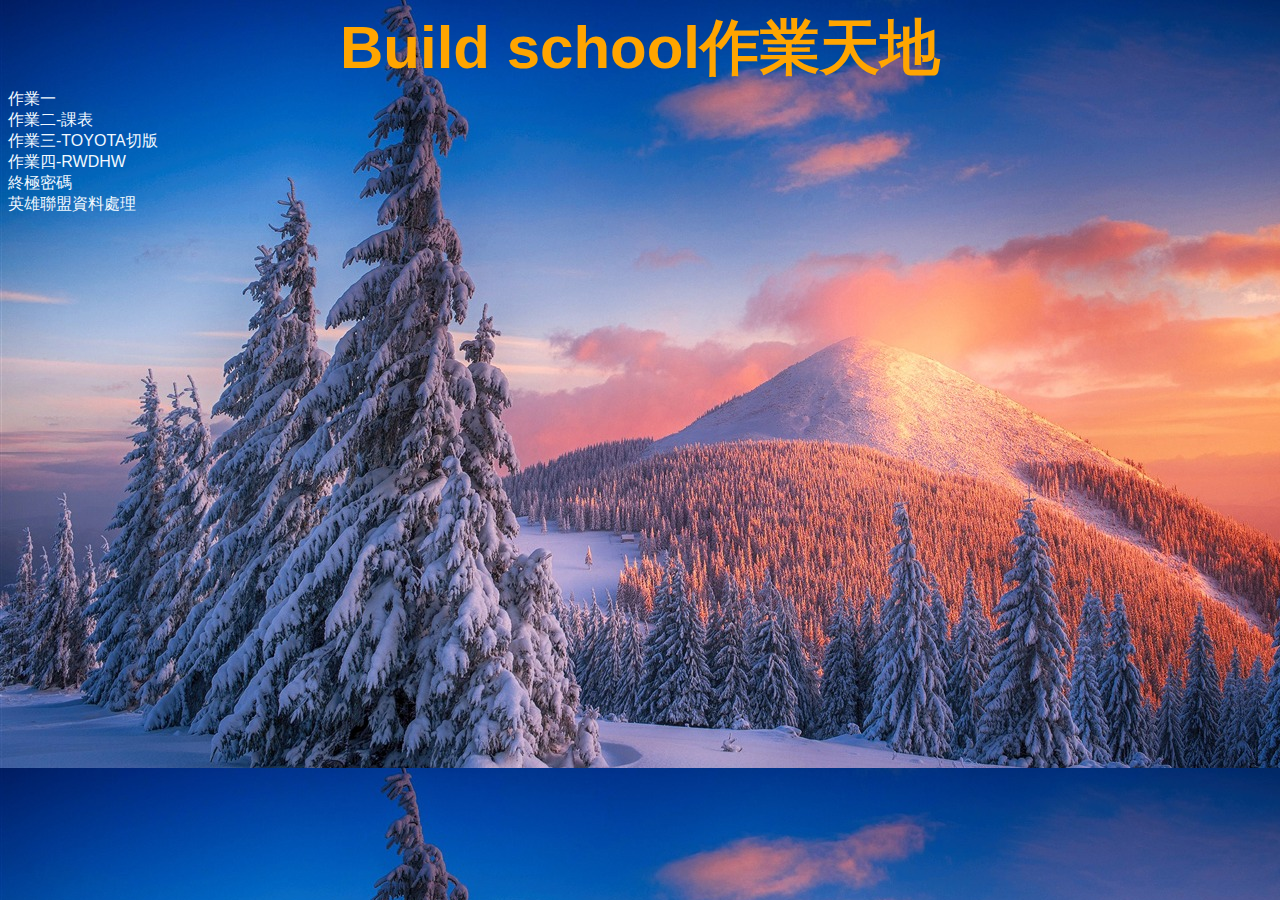
<file: index.html>
<!DOCTYPE html>
<html lang="en">

<head>
    <meta charset="UTF-8">
    <meta http-equiv="X-UA-Compatible" content="IE=edge">
    <meta name="viewport" content="width=device-width, initial-scale=1.0">
    <title>Build school作業</title>
    <style>
        body {
            font-family: Roboto, 'Segoe UI', Arial, 'Microsoft Jhenghei', sans-serif;
            background-image:url("./image.jpg")
        }
        h1 {
            font-size: 60px;
            color: orange;
            margin: auto;
            text-align: center;
        }

        a{
            color: aliceblue;
            text-decoration: none;
            text-align: center;
            display: flex;
            align-content: center;
        }       
    </style>


</head>

<body>
    <h1>Build school作業天地</h1>
    <a href="./HW1/HW1 切版.html">作業一</a>
    <a href="./Curriculum/curriculum.html">作業二-課表</a>
    <a href="./Toyota Hw/Toyota.html">作業三-TOYOTA切版</a>
    <a href="./RWD_HW/RWDHW.html">作業四-RWDHW</a>
    <a href="./Guess number/guess_number.html">終極密碼</a>
    <a href="./LOL_HW/LoL_CardStatic.html">英雄聯盟資料處理</a>
</body>

</html>
</file>
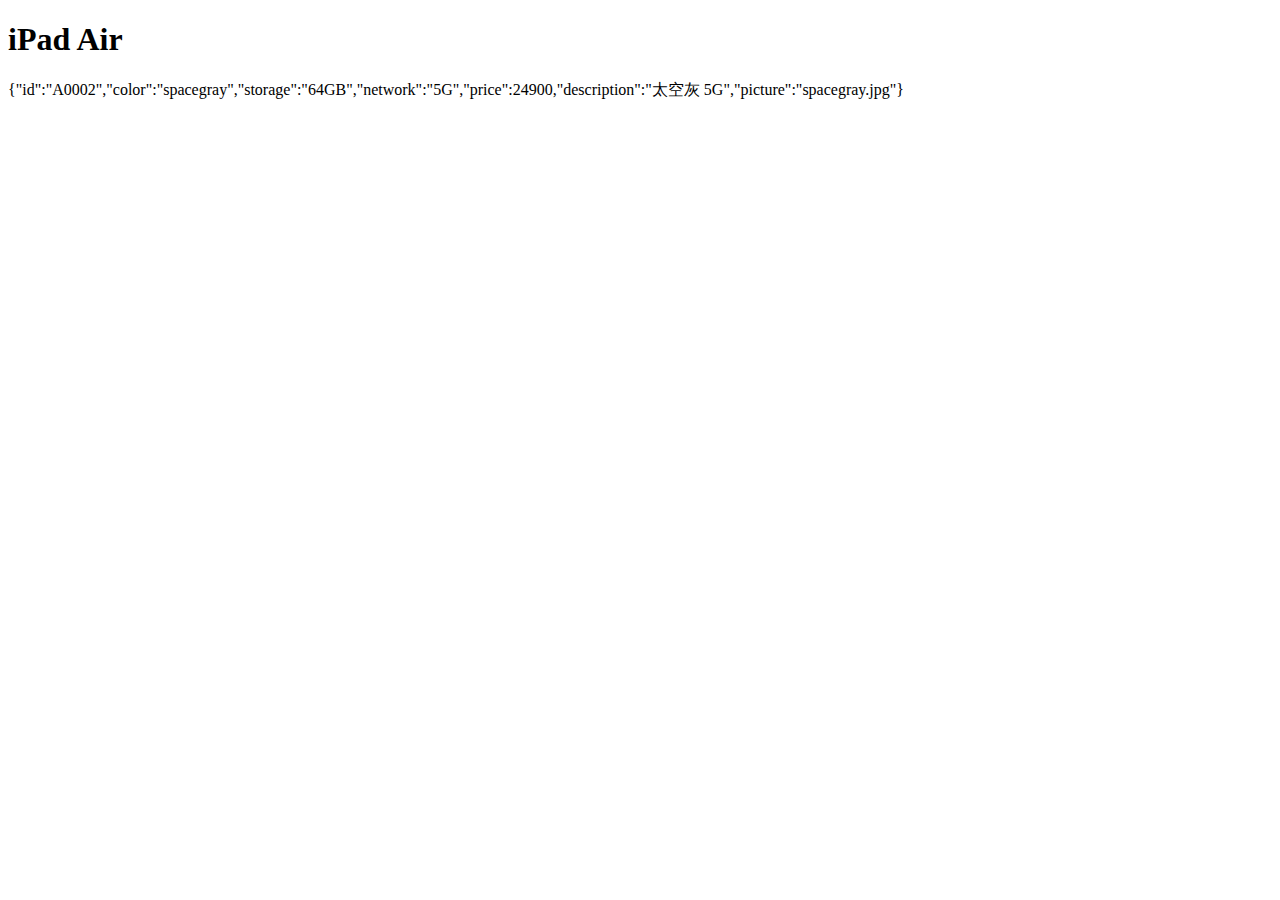
<file: apple.html>
<!DOCTYPE html>
<html lang="en">
<head>
    <meta charset="UTF-8">
    <meta http-equiv="X-UA-Compatible" content="IE=edge">
    <meta name="viewport" content="width=device-width, initial-scale=1.0">
    <title>Apple,improve the world.</title>
</head>
<body>
    <div class="container">
        <div class="Macbook"></div>
        <div class="iphone"></div>
        <div class="ipad"></div>



    </div>
    <h1>iPad Air</h1>

    <script>

        let ipadairArray =[
            { id:"A0001", color: "spacegray", storage:"64GB", network:"Wi-Fi", price:19900, description:"太空灰 Wi-Fi", picture:"spacegray.jpg"},
            { id:"A0002", color: "spacegray", storage:"64GB", network:"5G", price:24900, description:"太空灰 5G", picture:"spacegray.jpg"},
            { id:"A0003", color: "spacegray", storage:"256GB", network:"Wi-Fi", price:24900, description:"太空灰 Wi-Fi", picture:"spacegray.jpg"},
            { id:"A0004", color: "spacegray", storage:"256GB", network:"5G", price:29900, description:"太空灰 5G", picture:"spacegray.jpg"},
            { id:"A0005", color: "pink", storage:"64GB", network:"Wi-Fi", price:19900, description:"粉紅色 Wi-Fi", picture:"pink.jpg"},
            { id:"A0006", color: "pink", storage:"64GB", network:"5G", price:24900, description:"粉紅色 5G", picture:"pink.jpg"},
            { id:"A0007", color: "pink", storage:"256GB", network:"Wi-Fi", price:24900, description:"粉紅色 Wi-Fi", picture:"pink.jpg"},
            { id:"A0008", color: "pink", storage:"256GB", network:"5G", price:29900, description:"粉紅色 5G", picture:"pink.jpg"},
        ];

        let ipad =ipadairArray.filter(x=>x.color=="spacegray" && x.storage=="64GB" && x.network=="5G")[0];

        document.write(JSON.stringify(ipad));

    </script>
</body>
</html>
</file>
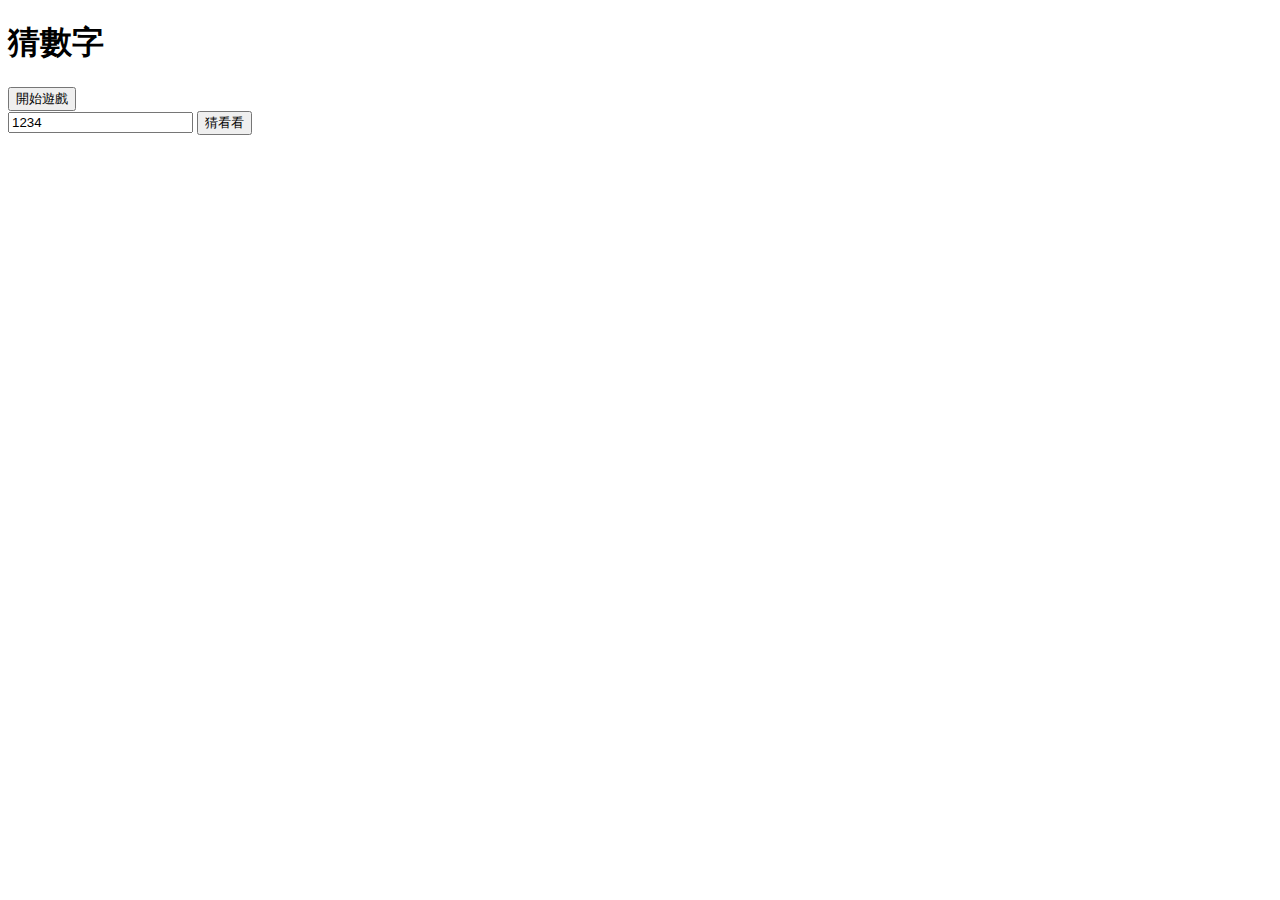
<file: 1A2B/1A2B.html>
<!DOCTYPE html>
<html lang="en">
<head>
    <meta charset="UTF-8">
    <meta http-equiv="X-UA-Compatible" content="IE=edge">
    <meta name="viewport" content="width=device-width, initial-scale=1.0">
    <title>Document</title>
</head>
<body>
    <div class="container">
        <h1>猜數字</h1>
        <button class="start-btn">開始遊戲</button>
        <br>
        <input type="text" value="1234">
        <button class="guess-btn">猜看看</button>
                                
    </div>
    <script>
        //Todo list
        //1.HTML
        //2.定義變數
        //3.DOM
        //4.function
        //5.window.onload

        //定義變數
        let number = [];
        let guess = [];
        
        //DOM



        
    </script>
   

    
</body>
</html>
</file>
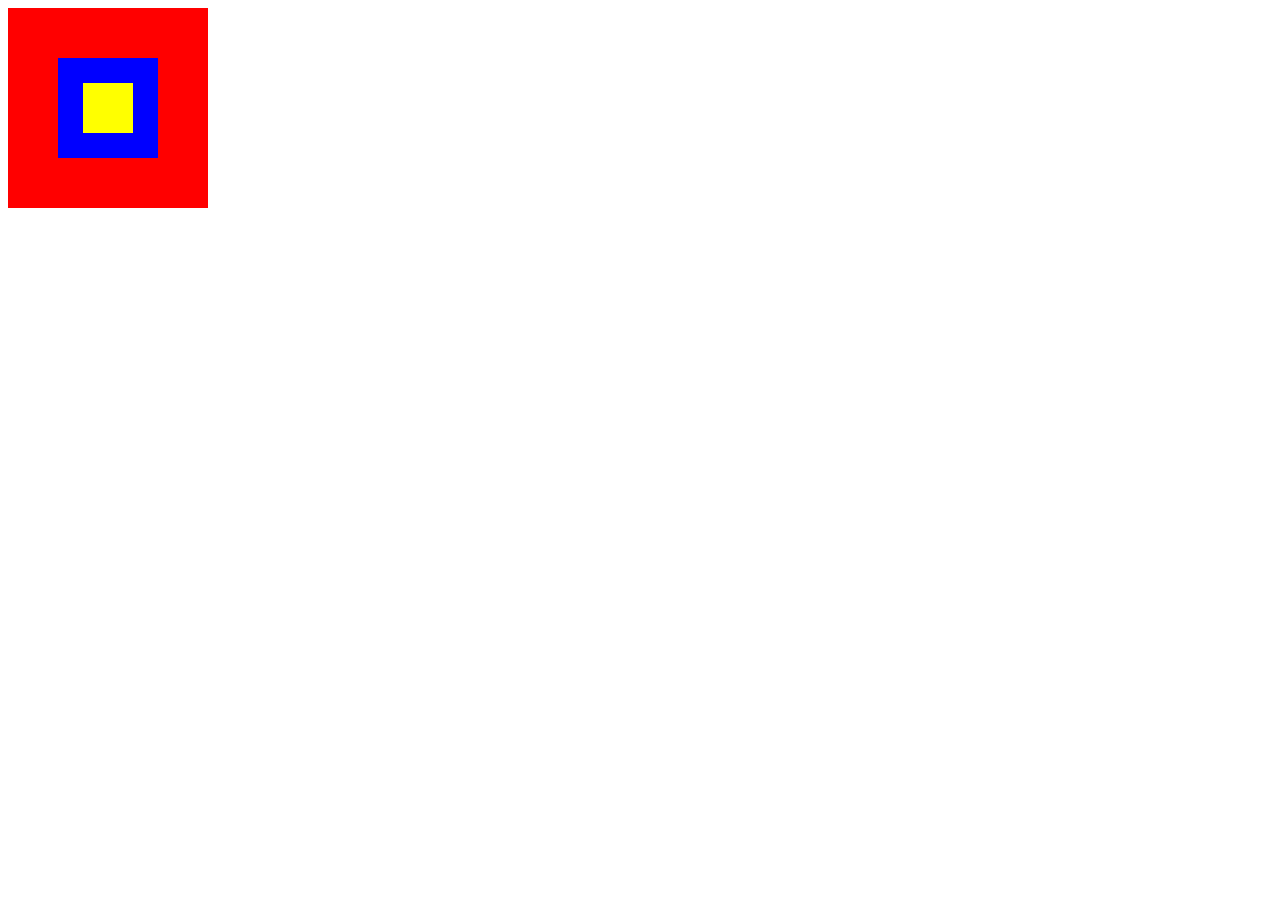
<file: Calendar/bubble.html>
<!DOCTYPE html>
<html lang="en">
<head>
    <meta charset="UTF-8">
    <meta http-equiv="X-UA-Compatible" content="IE=edge">
    <meta name="viewport" content="width=device-width, initial-scale=1.0">
    <title>Document</title>
    <style>
        div{
            display: flex;
            justify-content: center;
            align-items: center;            
        }
        .red{
            width: 200px;
            height: 200px;
            background-color: red;
        }
        .blue{
            width: 100px;
            height: 100px;
            background-color:blue;
            
        }
        .yellow{
            width: 50px;
            height: 50px;
            background-color: yellow;
        }


    </style>
</head>


<body>
    <div class="red">
        <div class="blue">
            <div class="yellow"></div>

        </div>
    </div>

    <script>
        document.querySelector('.red').onclick = function(){
            console.log('red')
        }
        document.querySelector('.blue').onclick = function(){
            console.log('blue')
        }
        document.querySelector('.yellow').onclick = function(){
            console.log('yellow')
            e.stopPropagation()
        }
        document.querySelector('.red').addEventListener('click',function(){
            console.log('red')
        })
        document.querySelector('.red').addEventListener('click',function(){
            console.log('blue')
        })
        document.querySelector('.red').addEventListener('click',function(){
            console.log('yellow')
        })
           

        


    </script>
    
</body>
</html>
</file>
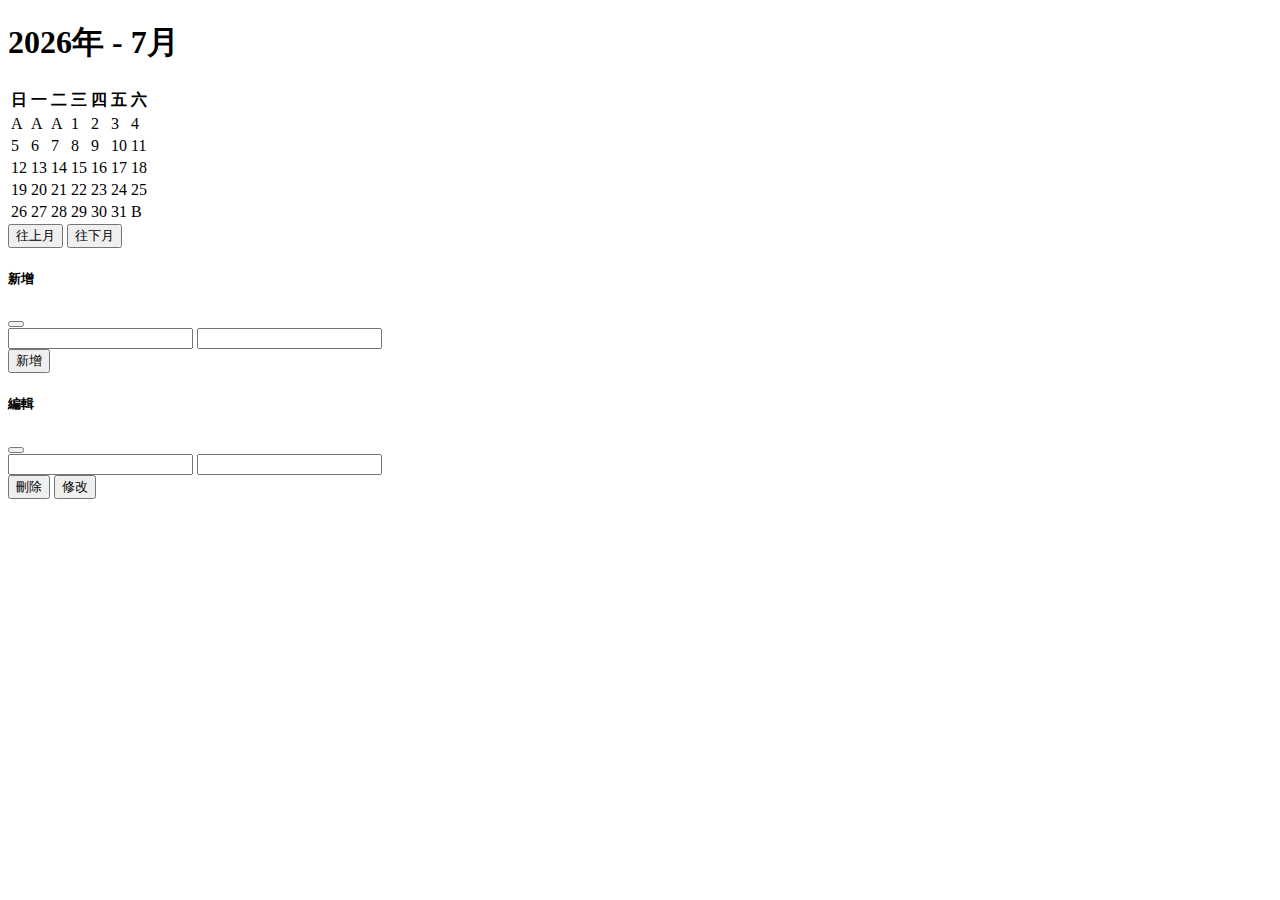
<file: Calendar/Calendar.html>
<!doctype html>
<html lang="en">

<head>
    <meta charset="utf-8">
    <meta name="viewport" content="width=device-width, initial-scale=1">
    <title>2023 - Calendar</title>
    <link href="https://cdn.jsdelivr.net/npm/bootstrap@5.3.0-alpha1/dist/css/bootstrap.min.css" rel="stylesheet"
        integrity="sha384-GLhlTQ8iRABdZLl6O3oVMWSktQOp6b7In1Zl3/Jr59b6EGGoI1aFkw7cmDA6j6gD" crossorigin="anonymous">


<body>
    <h1 class="year-month">0000年 - 00月</h1>
    <table class="table">
        <thead>
            <tr>
                <th>日</th>
                <th>一</th>
                <th>二</th>
                <th>三</th>
                <th>四</th>
                <th>五</th>
                <th>六</th>
            </tr>
        </thead>
        <tbody>
            <!-- 動態渲染日期 -->
        </tbody>
    </table>
    <button onclick="previousMonth()" class="btn btn-primary">往上月</button>
    <button onclick="nextMonth()" class="btn btn-primary">往下月</button>

    <!-- 新增行程Modal -->
    <div id="add-modal" class="modal fade" tabindex="-1">
        <div class="modal-dialog">
            <div class="modal-content">
                <div class="modal-header">
                    <h5 class="modal-title">新增</h5>
                    <button type="button" class="btn-close" data-bs-dismiss="modal" aria-label="Close"></button>
                </div>
                <div class="modal-body">
                    <input id="add-date" type="text">
                    <input id="add-value" type="text">
                </div>
                <div class="modal-footer">
                    <button type="button" class="btn btn-primary">新增</button>
                </div>
            </div>
        </div>
    </div>

    <!-- 編輯行程Modal -->
    <div id="edit-modal" class="modal fade" tabindex="-1">
        <div class="modal-dialog">
            <div class="modal-content">
                <div class="modal-header">
                    <h5 class="modal-title">編輯</h5>
                    <button type="button" class="btn-close" data-bs-dismiss="modal" aria-label="Close"></button>
                </div>
                <div class="modal-body">
                    <input id="edit-date" type="text">
                    <input id="edit-value" type="text">
                </div>
                <div class="modal-footer">
                    <button type="button" class="btn btn-danger">刪除</button>
                    <button type="button" class="btn btn-primary">修改</button>
                </div>
            </div>
        </div>
    </div>

    <script src="https://cdn.jsdelivr.net/npm/bootstrap@5.3.0-alpha1/dist/js/bootstrap.bundle.min.js"
        integrity="sha384-w76AqPfDkMBDXo30jS1Sgez6pr3x5MlQ1ZAGC+nuZB+EYdgRZgiwxhTBTkF7CXvN"
        crossorigin="anonymous"></script>

    <script>
        //宣告
        const today = new Date() //今天
        let year = today.getFullYear() //年
        let month = today.getMonth() //月份 1月是0
        //DOM
        const yearMonthText = document.querySelector('.year-month')
        const dateArea = document.querySelector('tbody')

        //function
        function renderDate() {
            dateArea.innerHTML = ''

            yearMonthText.innerText = `${year}年 - ${month + 1}月`

            //這個月第一天禮拜幾?
            let firstDay = new Date(year, month, 1).getDay()
            //這個月有幾天?
            let dayOfMonth = new Date(year, month + 1, 0).getDate()

            let rows = Math.ceil((dayOfMonth + firstDay) / 7)//無條件進位
            let day = 1

            for (let row = 0; row < rows; row++) {
                let tr = document.createElement('tr')
                for (let col = 0; col < 7; col++) {
                    let td = document.createElement('td')
                    if (row == 0 && col < firstDay) {
                        //上個月
                        td.innerText = 'A'
                    }
                    else {
                        if (day <= dayOfMonth) {
                            //這個月
                            td.innerText = day
                        }
                        else {
                            //下個月
                            td.innerText = 'B'
                        }
                        day++
                    }
                    tr.appendChild(td)
                }
                dateArea.appendChild(tr)
            }
        }

        function nextMonth() {
            month++
            if (month == 12) {
                year++
                month = 0
            }
            renderDate()
        }

        function previousMonth() {
            month--
            if (month == -1) {
                year--
                month = 11
            }
            renderDate()
        }

        //window.onload
        window.onload = function () {
            renderDate()
        }
    </script>
</body>

</html>
</file>
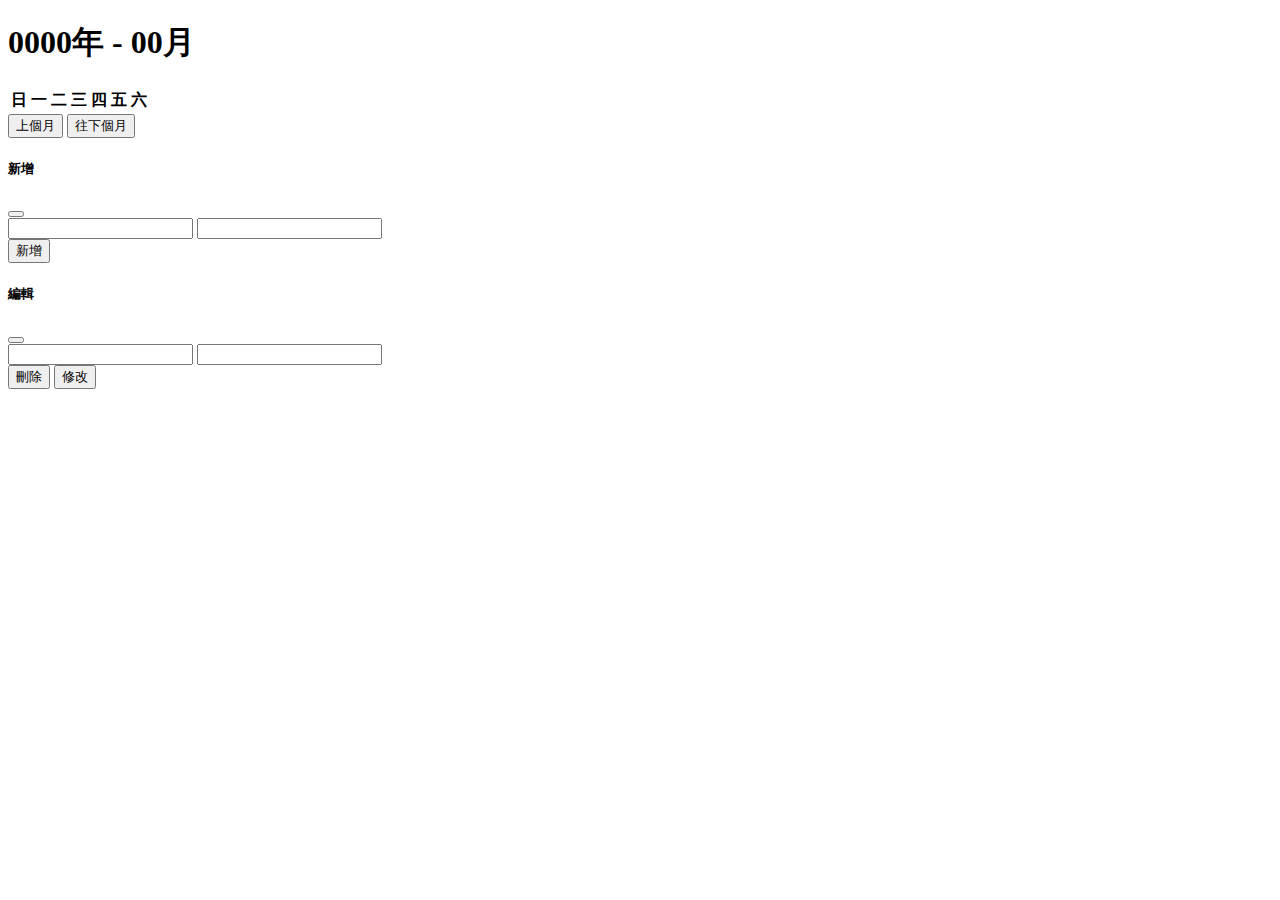
<file: Calendar/Calendar_practice.html>
<!doctype html>
<html lang="en">
  <head>
    <meta charset="utf-8">
    <meta name="viewport" content="width=device-width, initial-scale=1">
    <title>Bootstrap demo</title>
    <link href="https://cdn.jsdelivr.net/npm/bootstrap@5.3.0-alpha1/dist/css/bootstrap.min.css" rel="stylesheet" integrity="sha384-GLhlTQ8iRABdZLl6O3oVMWSktQOp6b7In1Zl3/Jr59b6EGGoI1aFkw7cmDA6j6gD" crossorigin="anonymous">
  </head>
  <body>
    <h1 class="year-month">0000年 - 00月</h1>
    <table class="Caledar">
        <thead>
            <tr>
                <th>日</th>
                <th>一</th>
                <th>二</th>
                <th>三</th>
                <th>四</th>
                <th>五</th>
                <th>六</th>
            </tr>
        </thead>
        <tbody>
            <!-- 動態渲染日期 -->
        </tbody>
    </table>
    <script src="https://cdn.jsdelivr.net/npm/bootstrap@5.3.0-alpha1/dist/js/bootstrap.bundle.min.js" integrity="sha384-w76AqPfDkMBDXo30jS1Sgez6pr3x5MlQ1ZAGC+nuZB+EYdgRZgiwxhTBTkF7CXvN" crossorigin="anonymous"></script>

    <button onclick="previousMonth()" class="btn btn-primary">上個月</button>
    <button onclick="nextMonth()" class="btn btn-primary">往下個月</button>

     <!-- 新增行程Modal -->
     <div id="add-modal" class="modal fade" tabindex="-1">
        <div class="modal-dialog">
            <div class="modal-content">
                <div class="modal-header">
                    <h5 class="modal-title">新增</h5>
                    <button type="button" class="btn-close" data-bs-dismiss="modal" aria-label="Close"></button>
                </div>
                <div class="modal-body">
                    <input id="add-date" type="text">
                    <input id="add-value" type="text">
                </div>
                <div class="modal-footer">
                    <button type="button" class="btn btn-primary">新增</button>
                </div>
            </div>
        </div>
    </div>

    
    <!-- 編輯行程Modal -->
    <div id="edit-modal" class="modal fade" tabindex="-1">
        <div class="modal-dialog">
            <div class="modal-content">
                <div class="modal-header">
                    <h5 class="modal-title">編輯</h5>
                    <button type="button" class="btn-close" data-bs-dismiss="modal" aria-label="Close"></button>
                </div>
                <div class="modal-body">
                    <input id="edit-date" type="text">
                    <input id="edit-value" type="text">
                </div>
                <div class="modal-footer">
                    <button type="button" class="btn btn-danger">刪除</button>
                    <button type="button" class="btn btn-primary">修改</button>
                </div>
            </div>
        </div>
    </div>




    <script>
        //宣告
        const today = new Date()
        let year = today.getFullYear()
        let month = today.getMonth()       

        //DOM
        const yearMonthText = document.querySelector('.year-month')

        const dateArea = document.querySelector('tbody')

        
        //function
        function renderDate(){
            dataArea.innerHTML = ''

            yearMonthText.innerText = `${year}年 - ${month+1}月`

            //這個月第一天禮拜幾?
            let 
        }



        //window.onload



    </script>
  </body>
</html>
</file>
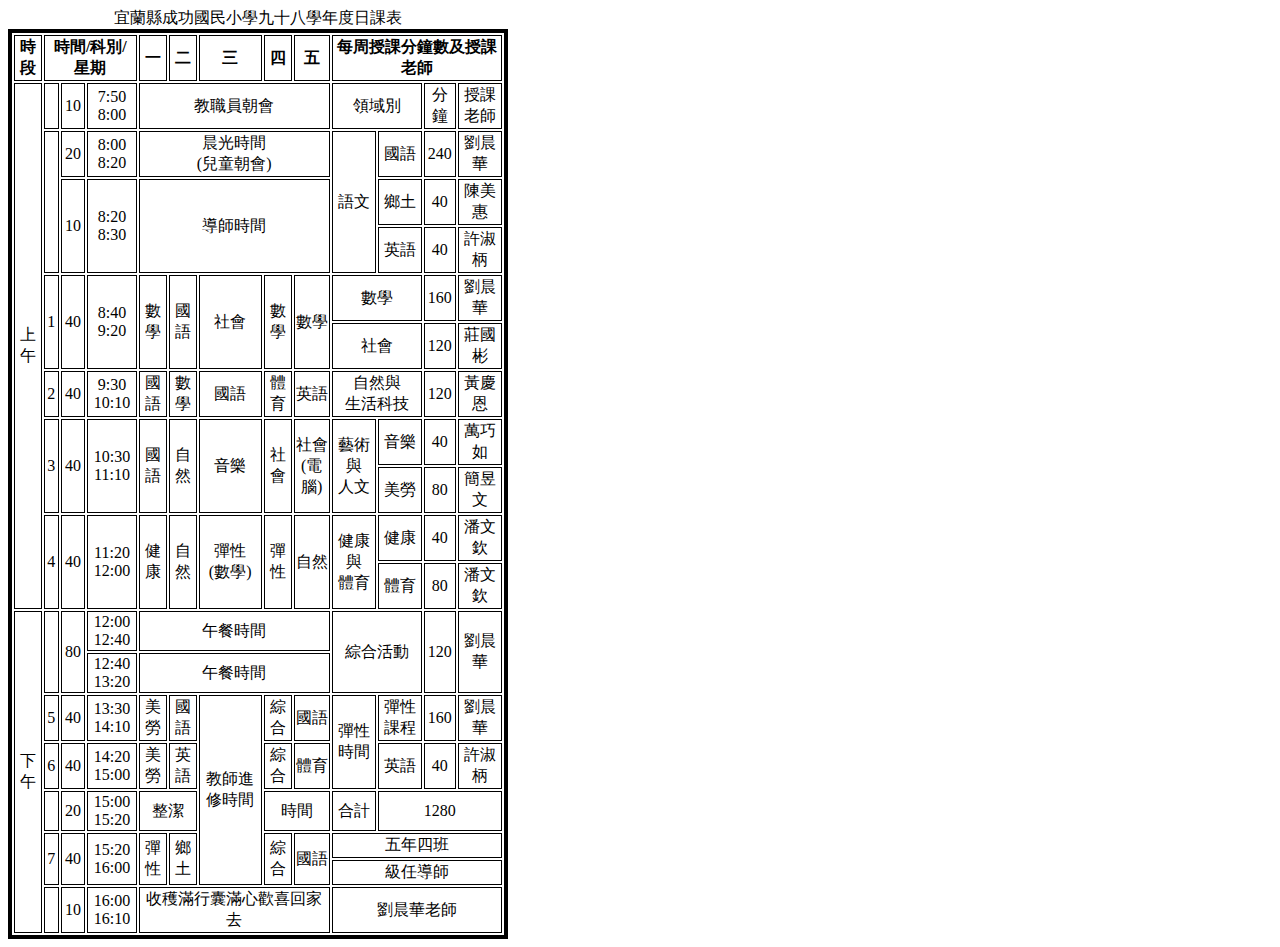
<file: Curriculum/curriculum.html>
<!DOCTYPE html>
<html lang="en">
<head>
    <meta charset="UTF-8">
    <meta http-equiv="X-UA-Compatible" content="IE=edge">
    <meta name="viewport" content="width=device-width, initial-scale=1.0">
    <title>Document</title>
    <style>     
        table{
            width: 500px;
            border: 4px solid black;
        }
        th{
            border:1px solid black;
            text-align: center;
        }
        td{
            border:1px solid black;
            text-align: center;
        }
    </style>
    </style>
</head>
<body>
    <table>
        <caption>宜蘭縣成功國民小學九十八學年度日課表</caption> 
        <thead>
            <tr>
                <th>時段</th>
                <th colspan="3">時間/科別/星期</th>
                
                <th>一</th>
                <th>二</th>
                <th>三</th>
                <th>四</th>
                <th>五</th>

                <th colspan="4">每周授課分鐘數及授課老師</th>              
              

            </tr>            
        </thead>

        <tbody>
            <!-- 第一列 -->
            <tr>  
                <td rowspan="0">上午</td>
                <td></td>
                <td>10</td>
                <td>7:50<br>8:00 </td>
                <td colspan="5">教職員朝會</td>
                <td colspan="2">領域別</td>                
                <td>分鐘</td>
                <td>授課老師</td>
             </tr>  
             <!-- 第二列            -->
             <tr>
                <td rowspan="3"></td>
                <td>20</td>                                               
                <td>8:00<br>8:20</td>
                <td colspan="5">晨光時間 <br>(兒童朝會)</td>
                <td rowspan="3">語文</td>
                <td>國語</td>
                <td>240</td>
                <td>劉晨華</td>
             </tr>                
             <tr>
                             
                <td rowspan="2">10</td>
                <td rowspan="2">8:20 <br>8:30</td>
                <td rowspan="2" colspan="5">導師時間</td>             
                <td>鄉土</td>
                <td>40</td>
                <td>陳美惠</td>
             </tr>
             <tr>
                <td>英語</td>
                <td>40</td>
                <td>許淑柄</td>
             <tr>            
                <td rowspan="2">1</td>
                <td rowspan="2">40</td>
                <td rowspan="2">8:40 <br>9:20</td>
                <td rowspan="2">數學</td>
                <td rowspan="2">國語 </td>
                <td rowspan="2">社會 </td>
                <td rowspan="2">數學 </td>
                <td rowspan="2">數學 </td>
                <td colspan="2">數學</td>
                <td>160</td>
                <td>劉晨華</td>
             </tr>
             <tr>
                <td colspan="2">社會</td>
                <td>120</td>
                <td>莊國彬</td>
             </tr>            

             <tr>
                <td>2</td>
                <td>40</td>
                <td>9:30 <br>10:10</td>
                <td>國語</td>
                <td>數學</td>
                <td>國語</td>
                <td>體育</td>
                <td>英語</td>
                <td colspan="2">自然與 <br>生活科技</td>                
                <td>120</td>
                <td>黃慶恩</td>                
             </tr>
             <tr>
                <td rowspan="2">3</td>
                <td rowspan="2">40</td>
                <td rowspan="2">10:30 <br>11:10</td>
                <td rowspan="2">國語</td>
                <td rowspan="2">自然</td>
                <td rowspan="2">音樂</td>
                <td rowspan="2">社會</td>
                <td rowspan="2">社會 <br>(電腦)</td>
                <td rowspan="2">藝術<br>與<br>人文</td>
                <td>音樂</td>                
                <td>40</td>
                <td>萬巧如</td>  
             </tr>
             <tr><td>美勞</td>
                <td>80</td>
                <td>簡昱文</td>
            </tr>
             <tr>
                <td rowspan="2">4</td>
                <td rowspan="2">40</td>
                <td rowspan="2">11:20 <br>12:00</td>
                <td rowspan="2">健康</td>
                <td rowspan="2">自然</td>
                <td rowspan="2">彈性 <br>(數學)</td>
                <td rowspan="2">彈性</td>
                <td rowspan="2">自然</td>
                <td rowspan="2">健康<br>與<br>體育</td>
                <td>健康</td>
                <td>40</td>
                <td>潘文欽</td> 
             </tr>
             <tr> 
                <td>體育</td>
                <td>80</td>
                <td>潘文欽</td>
            </tr>             
        </tbody>

        <tfoot>
            <tr>
                <td rowspan="0">下午</td>
                <td rowspan="2"></td>
                <td rowspan="2">80</td>
                <td>12:00 <br>12:40</td>
                <td colspan="5">午餐時間</td>
                <td rowspan="2.5" colspan="2">綜合活動</td>
                <td rowspan="2.5">120</td>
                <td rowspan="2.5">劉晨華</td>
            </tr>
            <tr>
                <td>12:40 <br>13:20 </td>
                <td colspan="5">午餐時間</td>
            </tr>
            <tr>
                <td>5</td>
                <td>40</td>
                <td>13:30 <br>14:10 </td>
                <td>美勞</td>
                <td>國語</td>
                <td rowspan="5">教師進修時間</td>
                <td>綜合</td>
                <td>國語</td>
                <td rowspan="2">彈性時間</td>
                <td>彈性課程</td>
                <td>160</td>
                <td>劉晨華</td>
            </tr>
            <tr>
                <td>6</td>
                <td>40</td>
                <td>14:20 <br>15:00 </td>
                <td>美勞</td>
                <td>英語</td>               
                <td>綜合</td>
                <td>體育</td>                
                <td>英語</td>
                <td>40</td>
                <td>許淑柄</td>
            </tr>
            <tr>
                <td></td>
                <td>20</td>
                <td>15:00 <br>15:20 </td>
                <td colspan="2">整潔</td>
                <td colspan="2">時間</td>                              
                <td>合計</td>
                <td colspan="3">1280</td>               
            </tr>
            <tr>
                <td rowspan="2">7</td>
                <td rowspan="2">40</td>
                <td rowspan="2">15:20 <br>16:00 </td>
                <td rowspan="2">彈性</td>
                <td rowspan="2">鄉土</td>               
                <td rowspan="2">綜合</td>
                <td rowspan="2">國語</td>
                <td colspan="4">五年四班</td>                       
            </tr>
            <tr>
                <td colspan="4">級任導師</td>   
            </tr>
            <tr>
                <td></td>
                <td>10</td>
                <td>16:00 <br>16:10 </td>
                <td colspan="5">收穫滿行囊滿心歡喜回家去</td>
                <td colspan="4">劉晨華老師</td>                    
            </tr>
        </tfoot>
    </table>    
</body>
</html>
</file>
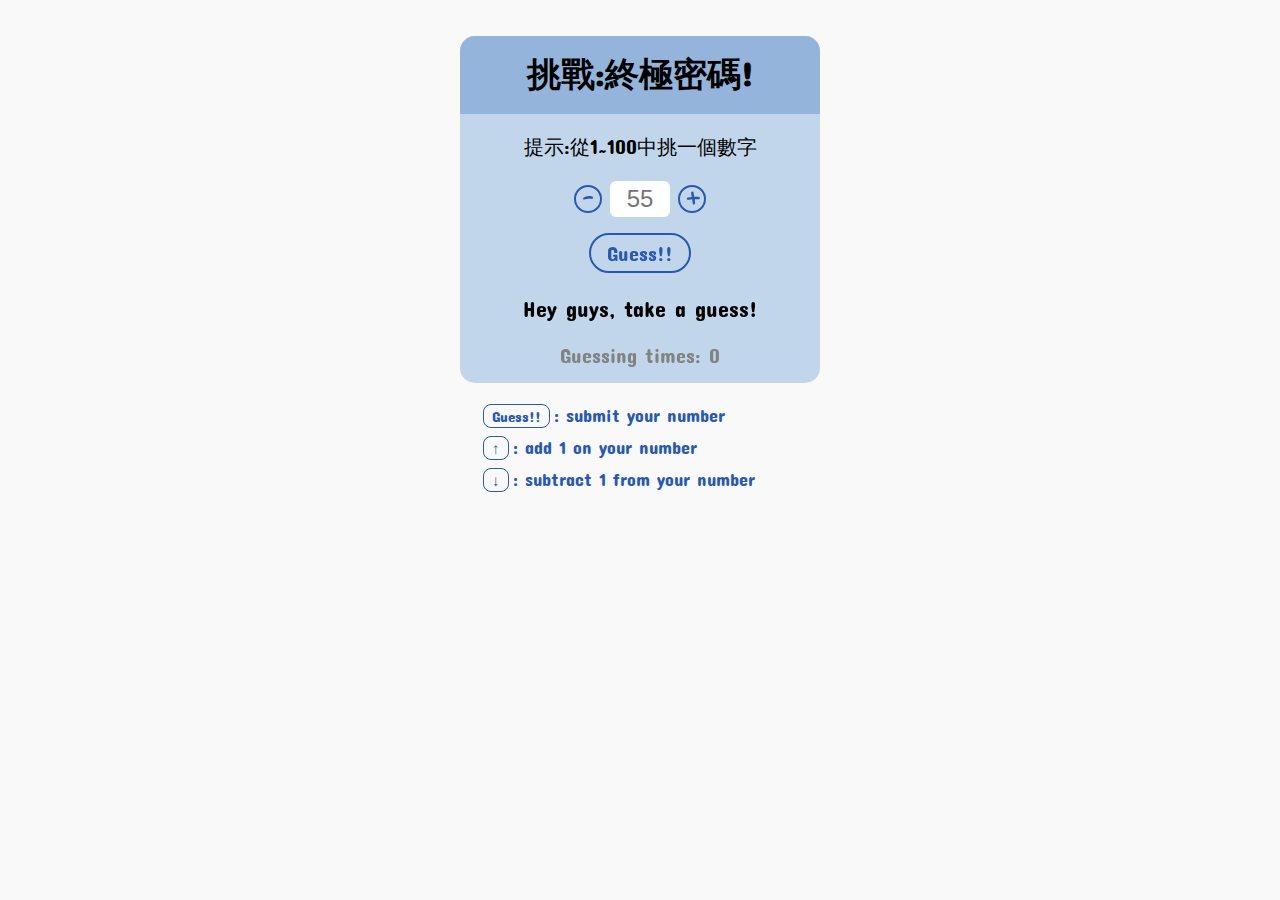
<file: Guess number/guess_number.html>
<!DOCTYPE html>
<html lang="en">

<head>
  <meta charset="UTF-8">
  <meta name="viewport" content="width=device-width, initial-scale=1.0">
  <title>終極密碼</title>
  <!-- icon -->
  <link rel="icon" type="image/png" href="./icon.png">
  <!-- css -->
  <link rel="stylesheet" type="text/css" href="./style.css">
</head>

<body>
  <div class="container">
    <div class="wrapper">
      <h1>挑戰:終極密碼!</h1>
      <div class="content">
        <p class="infor">提示:從1~100中挑一個數字</p>
        <div class="input-gp">
          <button id="minus" class="edit">-</button>
          <input type="number" id="guess" placeholder="55" autofocus>
          <button id="add" class="edit">+</button>
        </div>
        <button id="submit" class="submit">Guess!!</button>
        <p class="feedback">Hey guys, take a guess!</p>
        <div class="counter">Guessing times: <span>0</span></div>
      </div>
    </div>
    <p class="desc">
      <span class="code">Guess!!</span>: submit your number <br>
      <span class="code">↑</span>: add 1 on your number <br>
      <span class="code">↓</span>: subtract 1 from your number <br>
    </p>
  </div>
  <!-- javascript -->
  <script>
var guessNum = document.getElementById('guess');
var submitNum = document.getElementById('submit');
var feedback = document.querySelector('.feedback');
var originText = feedback.innerHTML;
var random = Number(parseInt(Math.random()*100) + 1);

var addNum = document.getElementById('add');
var subtractNum = document.getElementById('minus');

guessNum.onkeydown = function(event) {
  let code = event.keyCode;
  if (code === 13) {
    submitNum.click()
  }
}

// add and subtract button
addNum.addEventListener('click',function(){editNum('add')})
subtractNum.addEventListener('click',function(){editNum('minus')})

function editNum(action){
  let num = Number(guessNum.value);
  if (action=='add'){
    guessNum.value = num + 1;
  } else if (action=='minus'){
    guessNum.value = num - 1;
  }
  guessNum.focus();
}

//submit guessing number
submitNum.onclick = function(){
  let num = Number(guessNum.value);
  feedback.classList.add('warning');
  if ( num == '' ){
    feedback.innerHTML = "行行好，給個數字吧!";
  } else if ( isNaN(num) ){
    feedback.innerHTML = "我要數字辣，你給我輸入什麼東東~~"
  } else if ( num > 100 || num < 1 ){
    feedback.innerHTML = "你該看眼科囉，我要的範圍是1~100餒，看清楚一點好嗎!!"
  } else if(!Number.isInteger(num)){
    feedback.innerHTML = "輸入整數啦~孩子!"
  } else {
    compare();
    countTimes();
  }
  guessNum.focus();
};

//compare with random number
function compare(){
  feedback.classList.remove('warning');
  let num = Number(guessNum.value);
  let sd = 10;
  if ( num > random ) {
    if( Math.abs(num-random) <= sd ){
      feedback.innerHTML = "比答案高，但很接近了!"
    } else {
      feedback.innerHTML = "太高了，再低一點"
    }
  } else if ( num < random ) {
    if( Math.abs(num-random) <= sd ){
      feedback.innerHTML = "比答案低，但很接近了!"
    } else {
      feedback.innerHTML = "太低了，再高一點"
    }
  } else if ( num === random ) {
    feedback.innerHTML = "Bingo!!!";
    feedback.classList.add('bingo');
    again();
  };
}

//times counter
function countTimes(suatus){
  let counter = document.querySelector('.counter');
  let span = counter.getElementsByTagName('span')[0];
  let times = Number(span.innerHTML);
  times += 1;
  span.innerHTML = times;
  if (suatus=='toZero'){
    span.innerHTML = 0
  }
}

//guess again: after "bingo"
function again(){
  submitNum.style.display = 'none';
  let btn = document.createElement('button');
  btn.setAttribute('class', 'submit');
  btn.innerHTML = 'guess again';
  submitNum.insertAdjacentElement('afterend',btn);
  btn.onclick = function(){
    random = Number(parseInt(Math.random()*100) + 1);
    btn.remove();
    guessNum.value = '';
    countTimes('toZero');
    submitNum.style.display = 'inline-block';
    feedback.innerHTML = originText;
    feedback.classList.remove('bingo');
    guessNum.focus();
  }
}
  </script>
</body>

</html>
</file>
<file: Guess number/style.css>
/*------------------ */
/* $Catalog */
/*------------------ */
/* $Catalog */
/* $Global */
/* $Box */
/* $ */
@import url("https://fonts.googleapis.com/css?family=Indie+Flower");
@import url("https://fonts.googleapis.com/css?family=Concert+One");
/*------------------ */
/* $Global */
/*------------------ */
* {
  -webkit-box-sizing: border-box;
          box-sizing: border-box;
}

body {
  margin: 0;
  padding: 0;
  background-color: #f9f9f9;
  font-family: "Concert One", cursive;
  font-size: 20px;
}
@media (max-width: 576px) {
  body {
    font-size: 18px;
  }
}

.container {
  max-width: 1140px;
  margin: 16px auto;
  padding: 0 16px;
}

input[type=number] {
  -moz-appearance: textfield;
  -webkit-appearance: textfield;
          appearance: textfield;
}

input[type=number]::-webkit-inner-spin-button,
input[type=number]::-webkit-outer-spin-button {
  -webkit-appearance: none;
}

/*------------------ */
/* $Box */
/*------------------ */
.wrapper {
  max-width: 360px;
  margin: 0 auto;
  margin-top: 36px;
  background-color: #c2d6eb;
  text-align: center;
  border-radius: 15px;
  overflow: hidden;
}
@media (max-width: 576px) {
  .wrapper {
    margin-top: 24px;
  }
}
.wrapper h1 {
  font-size: 1.7em;
  margin: 0;
  padding: 16px 8px;
  background-color: #94b4db;
}
.wrapper .content {
  padding: 0 12px;
  padding-bottom: 16px;
}
.wrapper .input-gp {
  display: -webkit-box;
  display: -ms-flexbox;
  display: flex;
  -webkit-box-pack: center;
      -ms-flex-pack: center;
          justify-content: center;
  -webkit-box-align: center;
      -ms-flex-align: center;
          align-items: center;
  margin-bottom: 16px;
}
.wrapper #guess {
  width: 60px;
  height: 36px;
  font-size: 1.2em;
  padding: 6px 12px;
  margin: 0 8px;
  border-radius: 6px;
  border: none;
  outline: none;
  text-align: inherit;
}
.wrapper .edit {
  display: block;
  width: 28px;
  height: 28px;
  line-height: 24px;
  text-align: center;
  font-family: "Indie Flower", cursive;
  font-size: 28px;
  font-weight: bold;
  outline: none;
  border: 2px solid #2958af;
  border-radius: 50%;
  color: #2958af;
  background-color: inherit;
  cursor: pointer;
  -webkit-user-select: none;
     -moz-user-select: none;
      -ms-user-select: none;
          user-select: none;
}
.wrapper .edit:hover {
  background-color: #2958af;
  color: #fff;
}
.wrapper .submit {
  display: -webkit-box;
  display: -ms-flexbox;
  display: flex;
  -webkit-box-align: baseline;
      -ms-flex-align: baseline;
          align-items: baseline;
  display: inline-block;
  height: 40px;
  margin: 0 auto;
  padding: 6px 16px;
  border-radius: 24px;
  border: 2px solid #2958af;
  font-family: inherit;
  font-size: inherit;
  line-height: 1em;
  outline: none;
  color: #2958af;
  background-color: inherit;
  cursor: pointer;
  -webkit-user-select: none;
     -moz-user-select: none;
      -ms-user-select: none;
          user-select: none;
  -webkit-transition: all 0.1s;
  transition: all 0.1s;
}
.wrapper .submit:hover {
  background-color: #2958af;
  color: #fff;
}
.wrapper .submit:active {
  -webkit-transform: translate(2px, 2px);
          transform: translate(2px, 2px);
}
.wrapper .feedback {
  font-size: 1.1em;
}
.wrapper .feedback.warning {
  color: #ed7b17;
}
.wrapper .feedback.bingo {
  color: red;
}
.wrapper .counter {
  color: #828282;
}

.desc {
  max-width: calc(360px - 30px);
  margin: 16px auto;
  margin-bottom: 24px;
  padding: 0 8px;
  color: #2958af;
  line-height: 32px;
  font-size: 0.9em;
}
.desc .code {
  display: inline-block;
  line-height: 1.2em;
  font-size: 0.85em;
  border: 1px solid;
  border-radius: 8px;
  padding: 2px 8px;
  margin-right: 4px;
}

/*# sourceMappingURL=style.css.map */
</file>
